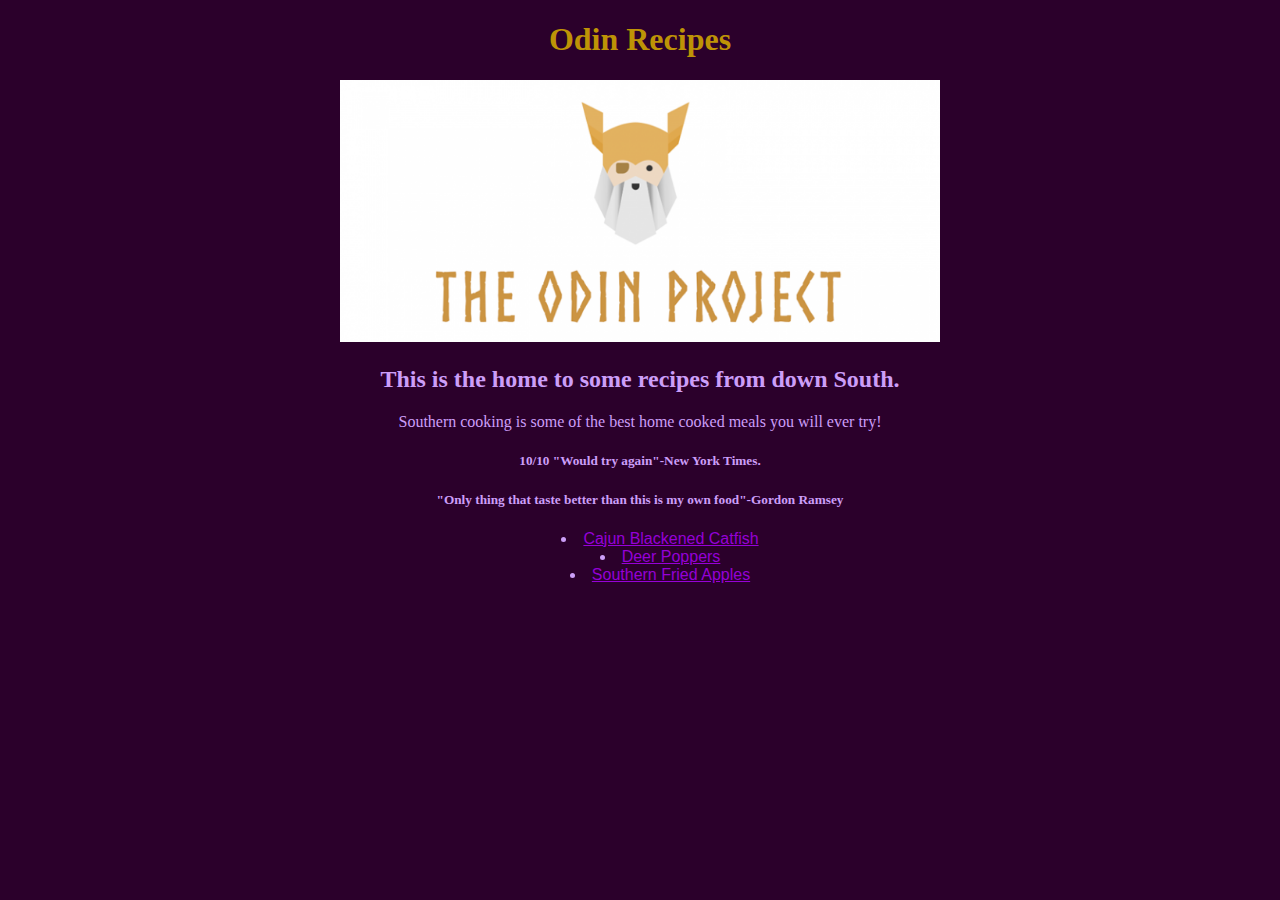
<file: index.html>
<!DOCTYPE html>
<html lang="en">
<head>
    <meta charset="utf-8">
    <title>Must Try Recipes</title>
    <link rel="stylesheet" href="./stylesheet/style.css">
</head>
<body id="page">
    <h1 class="page-title">Odin Recipes</h1>
    <img class="avatar" src="images/top-logo.png">
    <h2>This is the home to some recipes from down South.</h2>
    <p>Southern cooking is some of the best home cooked meals you will ever try!</p>
    <h5>10/10 "Would try again"-New York Times.</h5>
    <h5>"Only thing that taste better than this is my own food"-Gordon Ramsey</h5>
    <ul>
        <li><a class="link" href="recipes/cajun-catfish.html">Cajun Blackened Catfish</a></li>
        <li><a class="link" href="recipes/deer-poppers.html">Deer Poppers</a></li>
        <li><a class="link" href="recipes/fried-apples.html">Southern Fried Apples</a></li>
    </ul>
</body>
</html>
</file>
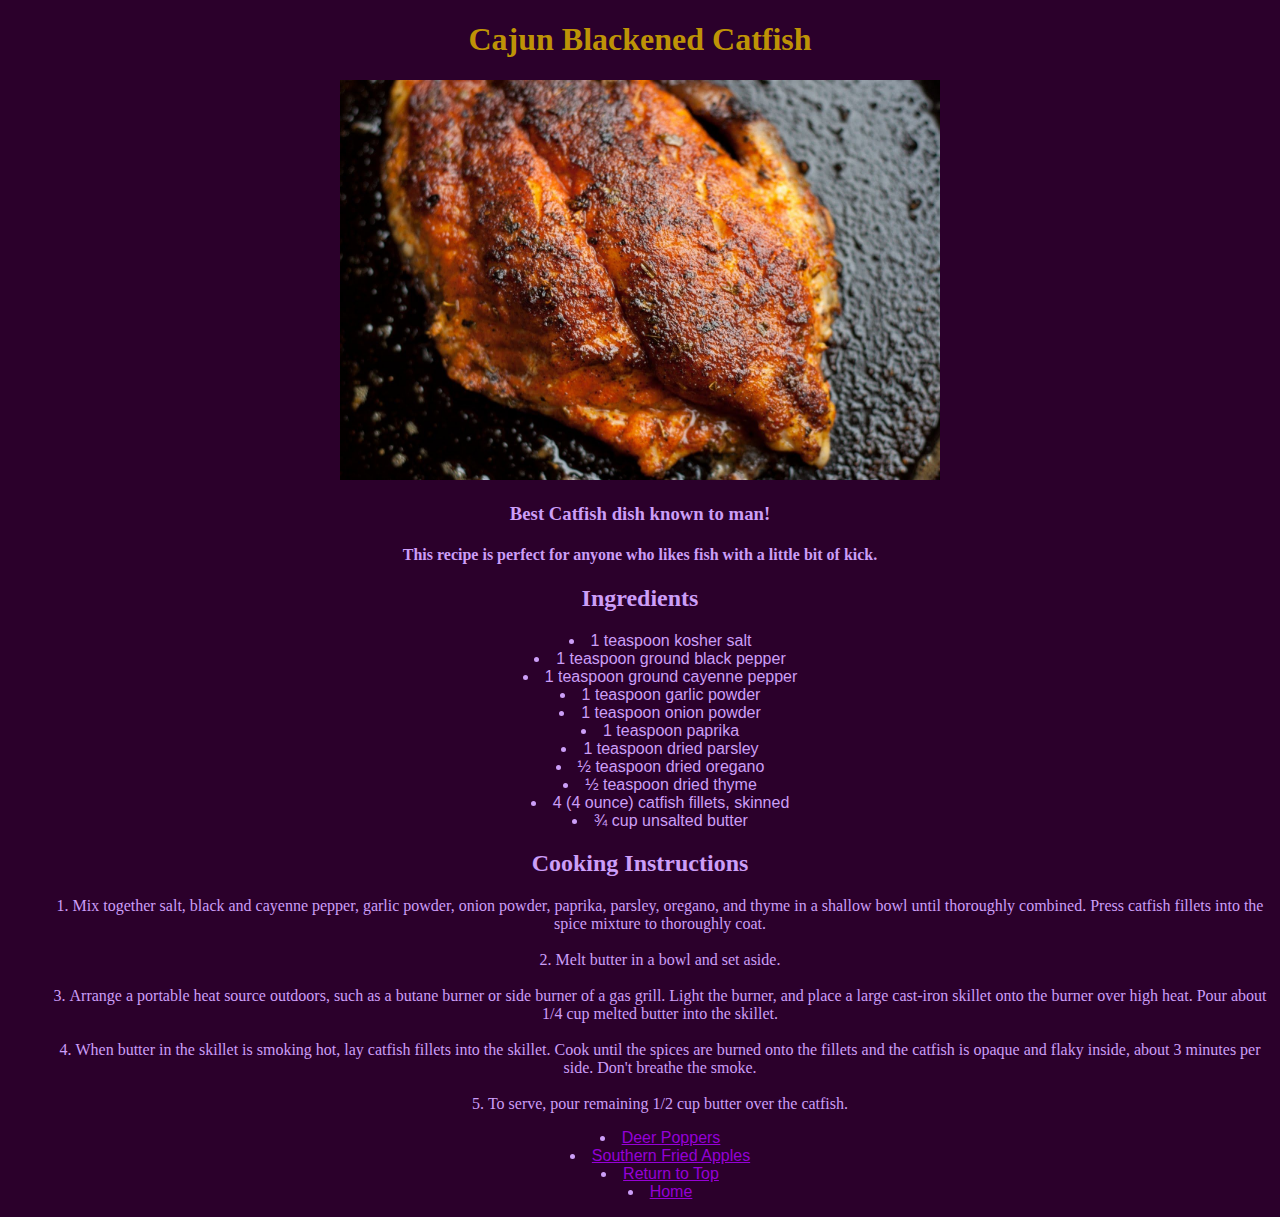
<file: recipes/cajun-catfish.html>
<!DOCTYPE html>
<html lang="en">
<head>
    <meta charset="utf-8">
    <title>Must Try Recipes</title>
    <link rel="stylesheet" href="../stylesheet/style.css">
</head>
<body id="page">
    <h1 class="page-title">Cajun Blackened Catfish</h1>
    <img class="avatar" src="../images/catfish.jpg" alt="A freshly cooked piece of catfish">
    <h3>Best Catfish dish known to man!</h3>
    <h4>This recipe is perfect for anyone who likes fish with a little bit of kick.</h4>
<div>
    <h2>Ingredients</h2>
    <ul>
        <li>1 teaspoon kosher salt</li>
        <li>1 teaspoon ground black pepper</li>
        <li>1 teaspoon ground cayenne pepper</li>
        <li>1 teaspoon garlic powder</li>
        <li>1 teaspoon onion powder</li>
        <li>1 teaspoon paprika</li>
        <li>1 teaspoon dried parsley</li>
        <li>½ teaspoon dried oregano</li>
        <li>½ teaspoon dried thyme</li>
        <li>4 (4 ounce) catfish fillets, skinned</li>
        <li>¾ cup unsalted butter</li>
    </ul>
</div>
<div>
    <h2>Cooking Instructions</h2>
    <ol>
        <li>Mix together salt, black and cayenne pepper, garlic powder, onion powder, paprika, parsley, oregano, and thyme in a shallow bowl until thoroughly combined. Press catfish fillets into the spice mixture to thoroughly coat.</li>
        <br>
        <li>Melt butter in a bowl and set aside.</li>
        <br>
        <li>Arrange a portable heat source outdoors, such as a butane burner or side burner of a gas grill. Light the burner, and place a large cast-iron skillet onto the burner over high heat. Pour about 1/4 cup melted butter into the skillet.</li>
        <br>
        <li>When butter in the skillet is smoking hot, lay catfish fillets into the skillet. Cook until the spices are burned onto the fillets and the catfish is opaque and flaky inside, about 3 minutes per side. Don't breathe the smoke.</li>
        <br>
        <li>To serve, pour remaining 1/2 cup butter over the catfish.</li>
    </ol>
</div>
<ul>
    <li><a class="link" href="deer-poppers.html">Deer Poppers</a></li>
    <li><a class="link" href="fried-apples.html">Southern Fried Apples</a></li>
    <li><a class="link" href="#">Return to Top</a></li>
    <li><a class="link" href="../index.html">Home</a></li>
</ul>
    
</body>
</html>
</file>
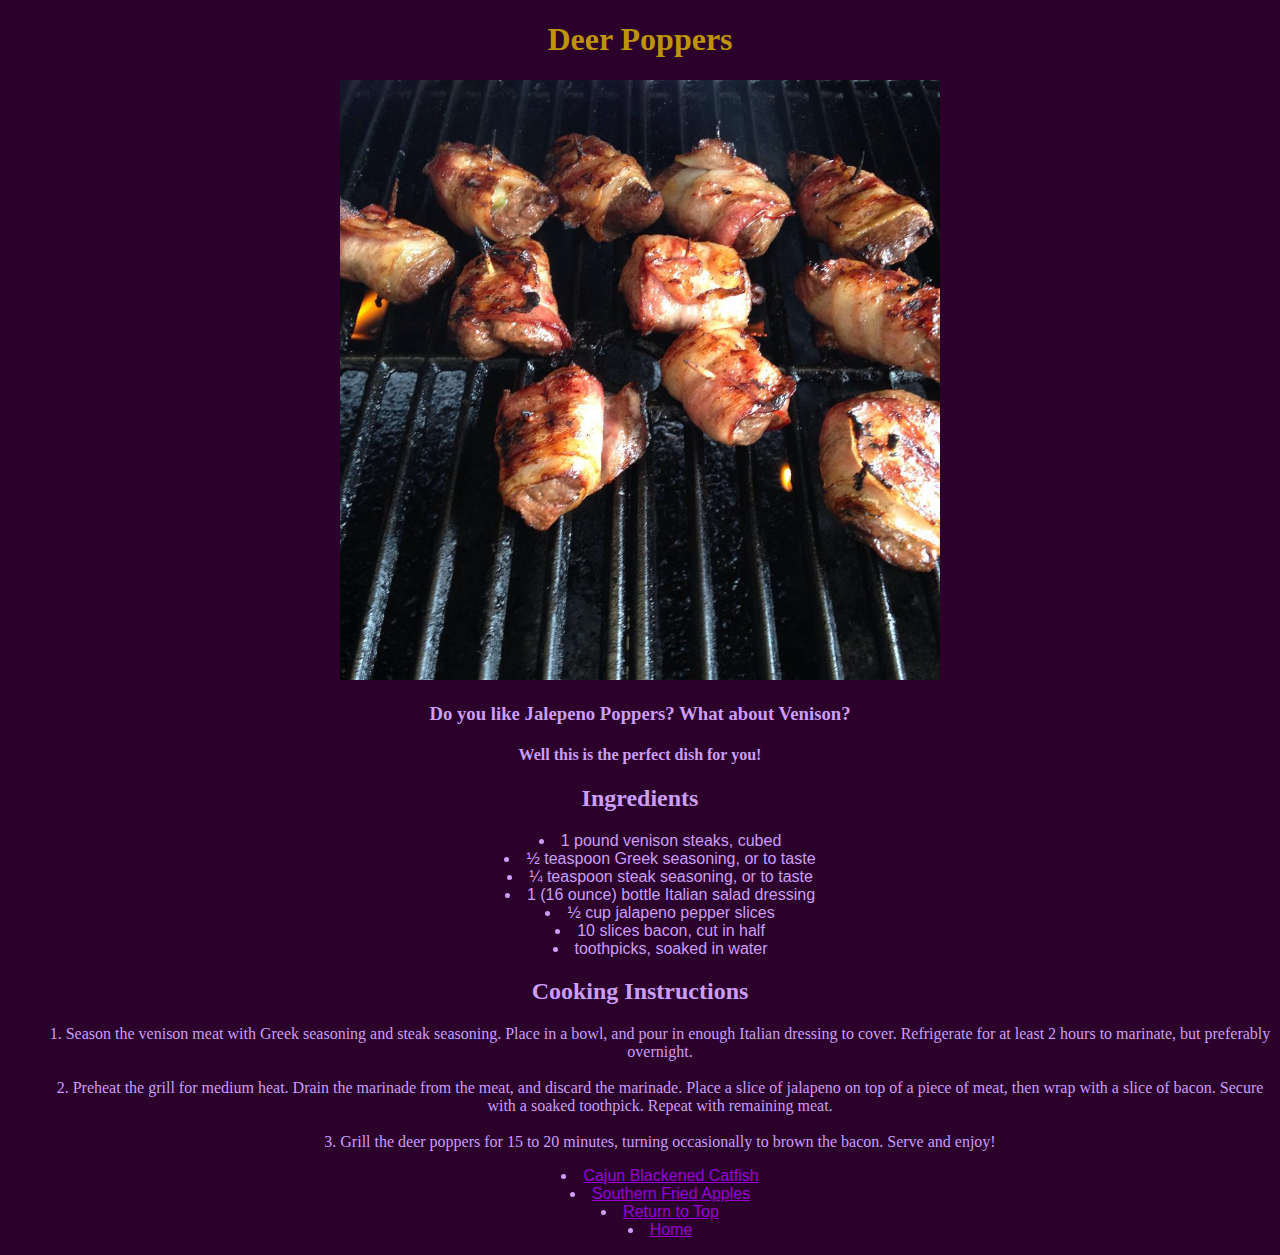
<file: recipes/deer-poppers.html>
<!DOCTYPE html>
<html lang="en">
<head>
    <meta charset="utf-8">
    <title>Must Try Recipes</title>
    <link rel="stylesheet" href="../stylesheet/style.css">
</head>
<body id="page">
    <h1 class="page-title">Deer Poppers</h1>
    <img class="avatar" src="../images/deer-poppers.jpg" alt="Deer poppers on the grill">
    <h3>Do you like Jalepeno Poppers? What about Venison?</h3>
    <h4>Well this is the perfect dish for you!</h4>
    <div>
       <h2>Ingredients</h2>
        <ul>
         <li>1 pound venison steaks, cubed</li>
         <li>½ teaspoon Greek seasoning, or to taste</li>
         <li>¼ teaspoon steak seasoning, or to taste</li>
         <li>1 (16 ounce) bottle Italian salad dressing</li>
         <li>½ cup jalapeno pepper slices</li>
         <li>10 slices bacon, cut in half</li>
         <li>toothpicks, soaked in water</li>  
        </ul>
    </div>
    <div>
        <h2>Cooking Instructions</h2>
        <ol>
            <li>Season the venison meat with Greek seasoning and steak seasoning. Place in a bowl, and pour in enough Italian dressing to cover. Refrigerate for at least 2 hours to marinate, but preferably overnight.</li>
            <br>
            <li>Preheat the grill for medium heat. Drain the marinade from the meat, and discard the marinade. Place a slice of jalapeno on top of a piece of meat, then wrap with a slice of bacon. Secure with a soaked toothpick. Repeat with remaining meat.</li>
            <br>
            <li>Grill the deer poppers for 15 to 20 minutes, turning occasionally to brown the bacon. Serve and enjoy!</li>
        </ol>
    </div>
    <ul>
        <li><a class="link" href="cajun-catfish.html">Cajun Blackened Catfish</a></li>
        <li><a class="link" href="fried-apples.html">Southern Fried Apples</a></li>
        <li><a class="link" href="#">Return to Top</a></li>
        <li><a class="link" href="../index.html">Home</a></li>
    </ul>
</body>
</html>
</file>
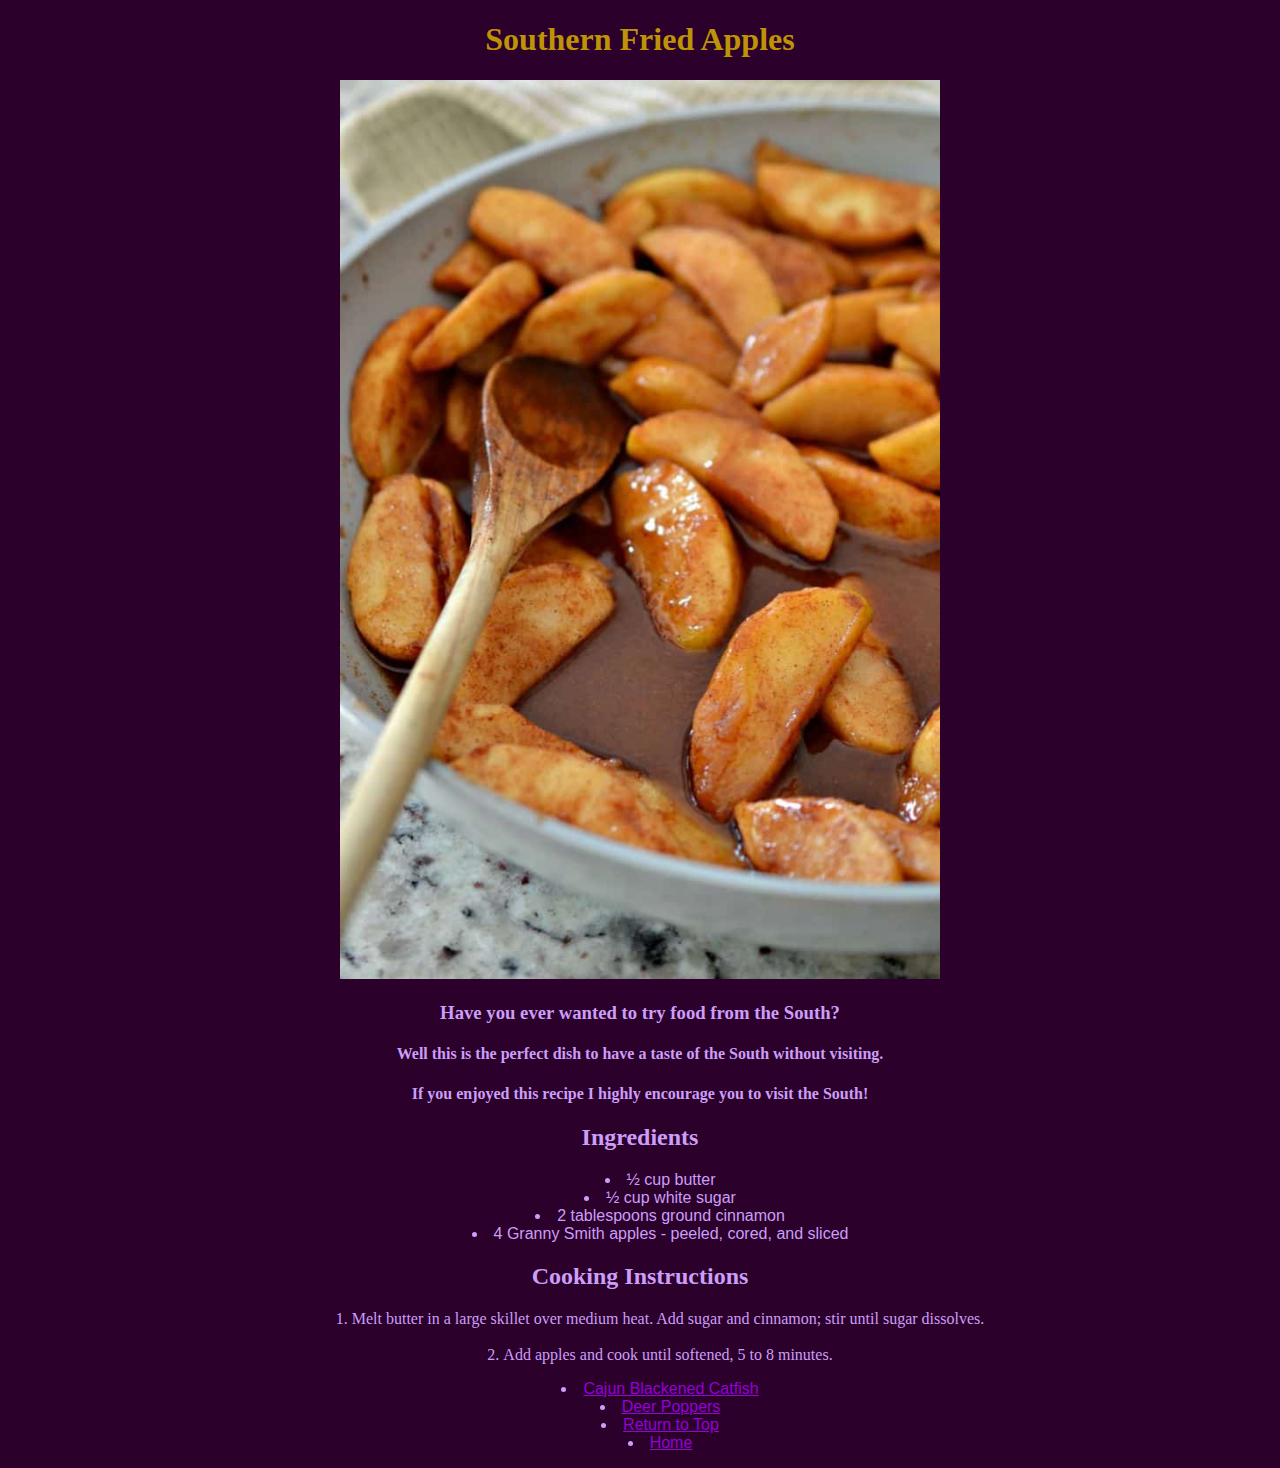
<file: recipes/fried-apples.html>
<!DOCTYPE html>
<html lang="en">
<head>
    <meta charset="utf-8">
    <title>Must Try Recipes</title>
    <link rel="stylesheet" href="../stylesheet/style.css">
</head>
<body id="page">
    <h1 class="page-title">Southern Fried Apples</h1>
    <img class="avatar" src="../images/fried-apples.jpg" alt="Freshly prepared dish of fried apples">
    <h3>Have you ever wanted to try food from the South?</h3>
    <h4>Well this is the perfect dish to have a taste of the South without visiting.</h4>
    <h4>If you enjoyed this recipe I highly encourage you to visit the South!</h4>
    <div>
        <h2>Ingredients</h2>
        <ul>
            <li>½ cup butter</li>
            <li>½ cup white sugar</li>
            <li>2 tablespoons ground cinnamon</li>
            <li>4 Granny Smith apples - peeled, cored, and sliced</li>
        </ul>
    </div>
    <div>
        <h2>Cooking Instructions</h2>
        <ol>
            <li>Melt butter in a large skillet over medium heat. Add sugar and cinnamon; stir until sugar dissolves.</li>
            <br>
            <li>Add apples and cook until softened, 5 to 8 minutes.</li>
        </ol>
    </div>
    <ul>
        <li><a class="link" href="cajun-catfish.html">Cajun Blackened Catfish</a></li>
        <li><a class="link" href="deer-poppers.html">Deer Poppers</a></li>
        <li><a class="link" href="#">Return to Top</a></li>
        <li><a class="link" href="../index.html">Home</a></li>
    </ul>
</body>
</html>
</file>
<file: stylesheet/style.css>
#page {
  background-color: rgb(43, 0, 43);
  text-align: center;
  color: rgb(204, 158, 248);
}
 .avatar {
  height: auto;
  width: 600px;
}

.page-title {
  font-family: Lucida Sans;
  color: rgb(190, 147, 6);
}

.link {
  color: rgba(175, 1, 255, 0.815);
}
ul {
  font-family: helvetica;
}
li {
  list-style-position: inside;
  
}
</file>
